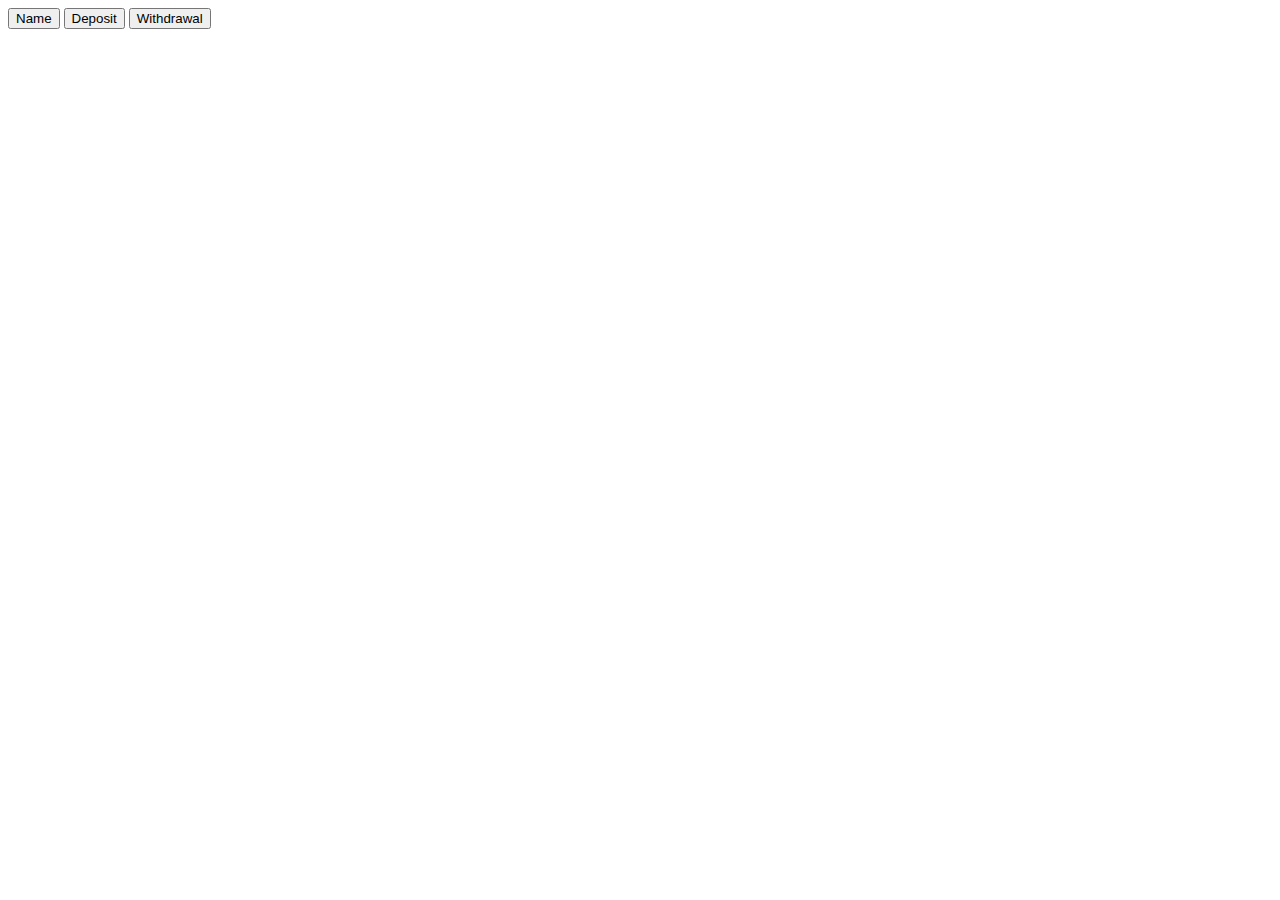
<file: bankaccount/index.html>
<!DOCTYPE html>
<html lang="en">
<head>
    <meta charset="UTF-8">
    <meta http-equiv="X-UA-Compatible" content="IE=edge">
    <meta name="viewport" content="width=device-width, initial-scale=1.0">
    <title>Assignment 13 - The Bank Account Application</title>
    <script src="js/script.js"></script>
    <button type="button" onclick="promptName()">Name</button> 
    <button type="button" onclick="promptDeposit()">Deposit</button> 
    <button type="button" onclick="promptWithdrawal()">Withdrawal</button> 
    <div id="info"></div>
</head>
<body>
    
</body>
</html>
</file>
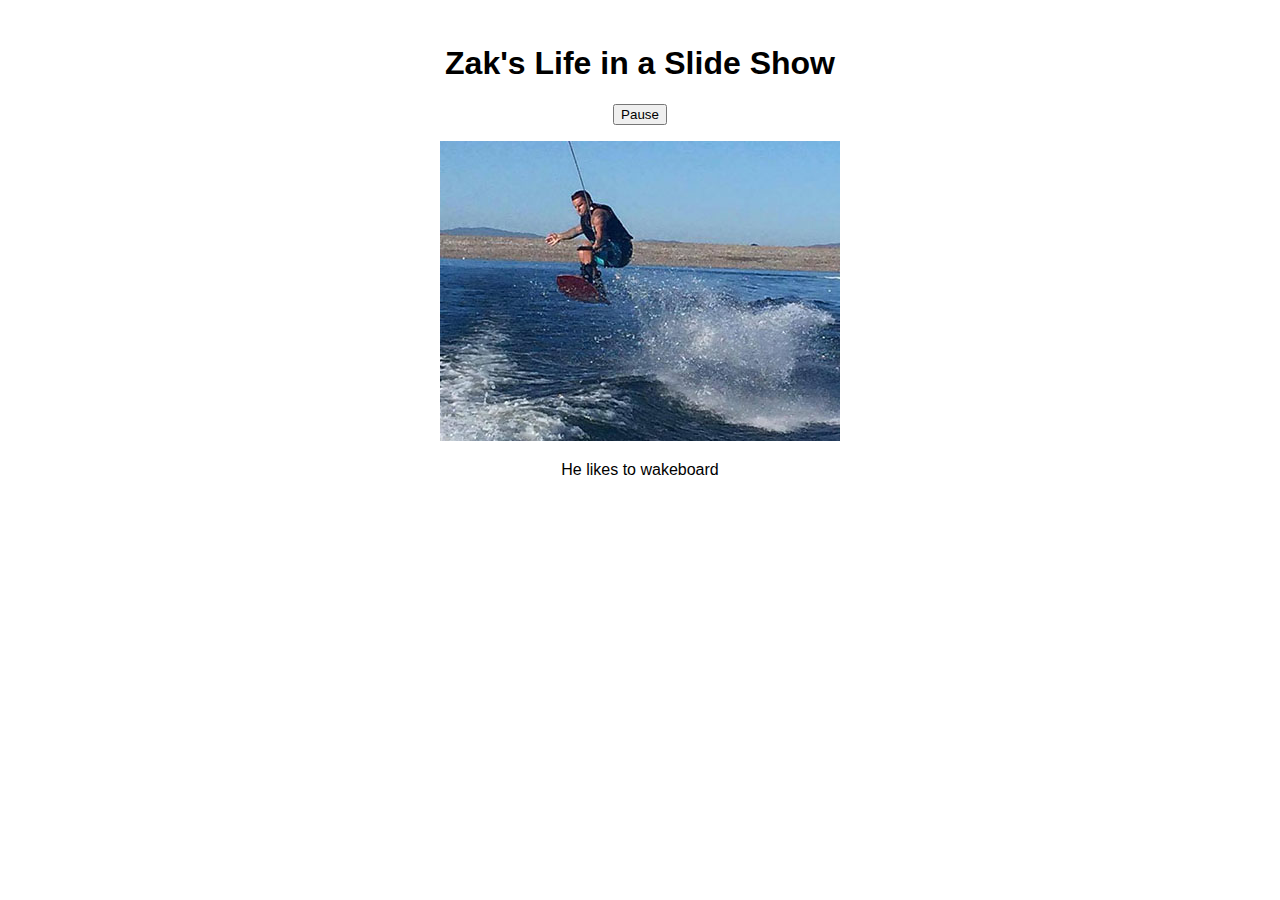
<file: slideshow/index.html>
<!DOCTYPE html>
<html lang="en">
<head>
    <meta charset="UTF-8">
    <meta http-equiv="X-UA-Compatible" content="IE=edge">
    <meta name="viewport" content="width=device-width, initial-scale=1.0">
    <title>Assignment 13 - The Slide Show Application (Change Speed)</title>
    <link href="css/styles.css" rel="stylesheet">
    <script src="js/slideshow.js"></script>
</head>

<body>
    <main>
        <h1>Zak's Life in a Slide Show</h1>
        <p><input type="button" id="play_pause" value="Pause"></p>
        <p><img src="images/wakeboard.jpg" id="image" alt=""></p>
        <p><span id="caption">He likes to wakeboard</span></p>
    </main>
</body>
</html>
</file>
<file: slideshow/css/styles.css>
body {
    font-family: sans-serif;
}
main {
    width: 550px;
    margin: 0 auto;
    padding: 1em;
    text-align: center; 
}
</file>
